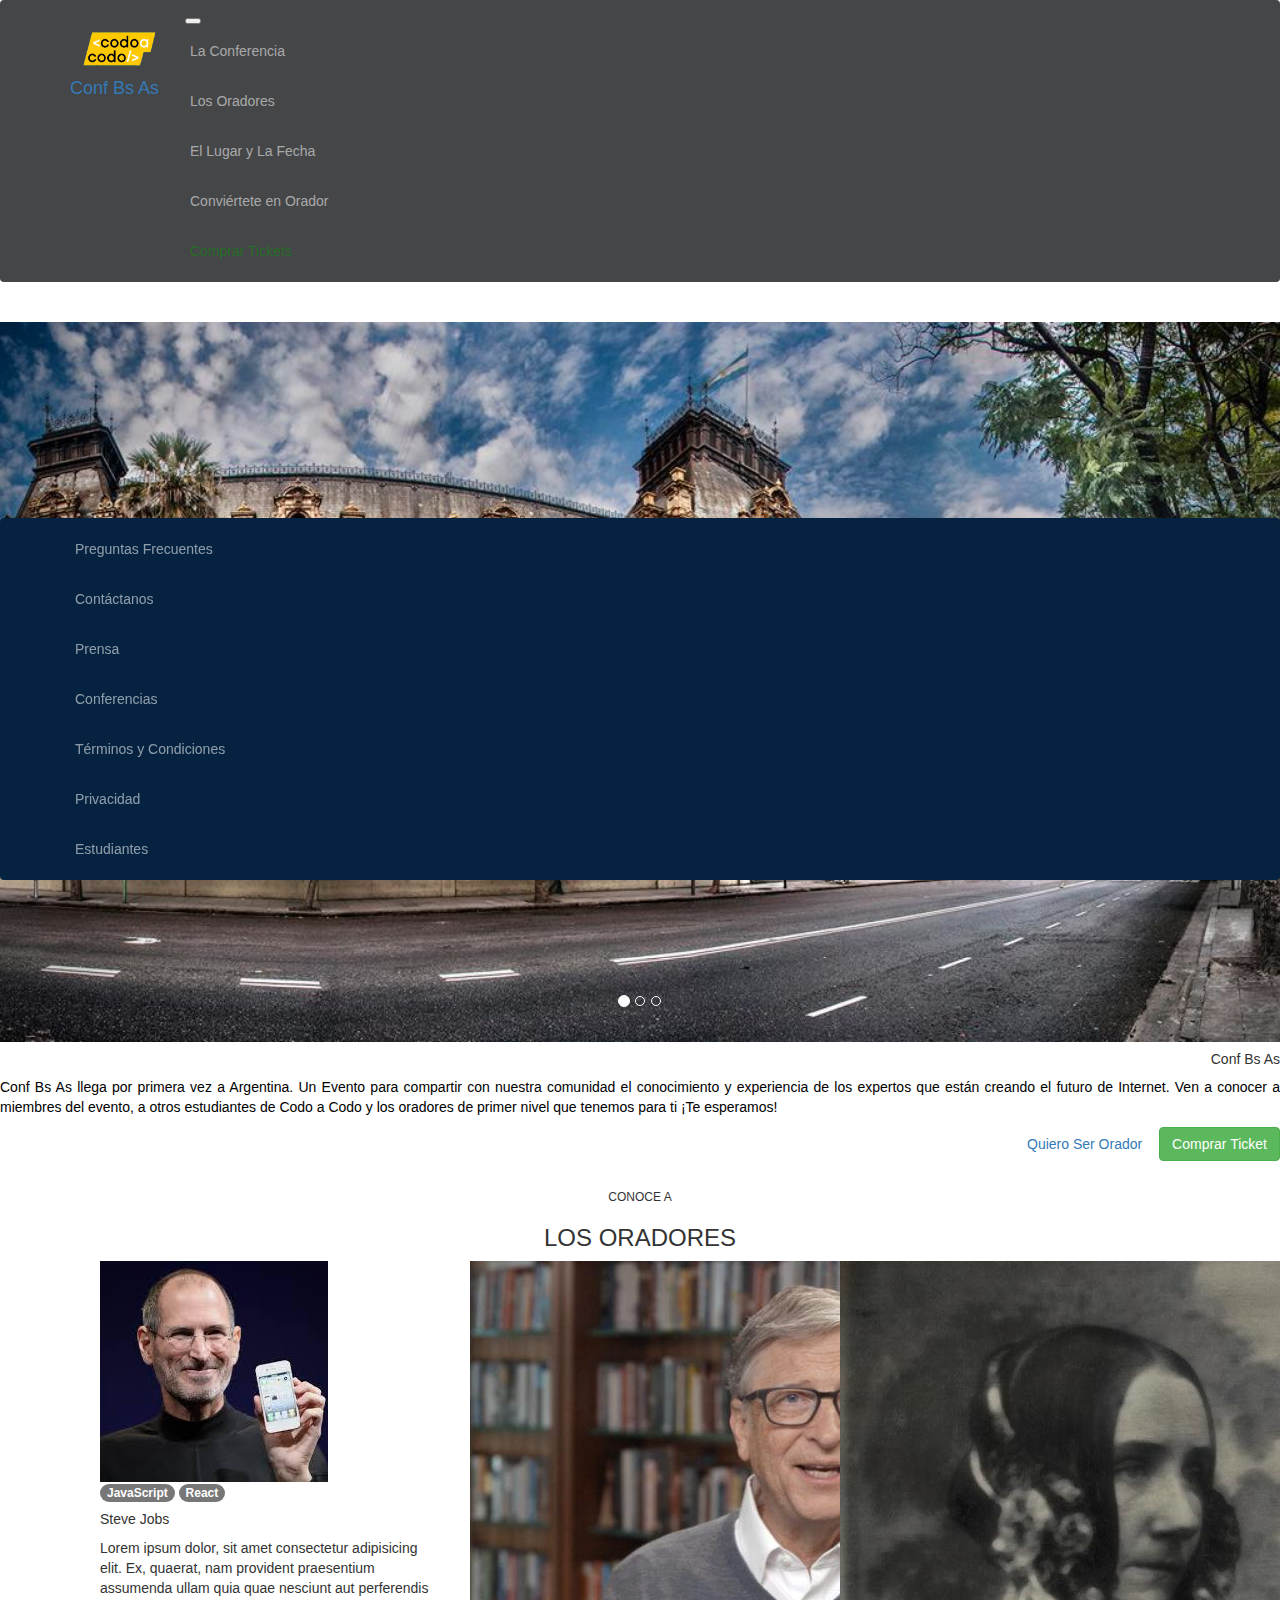
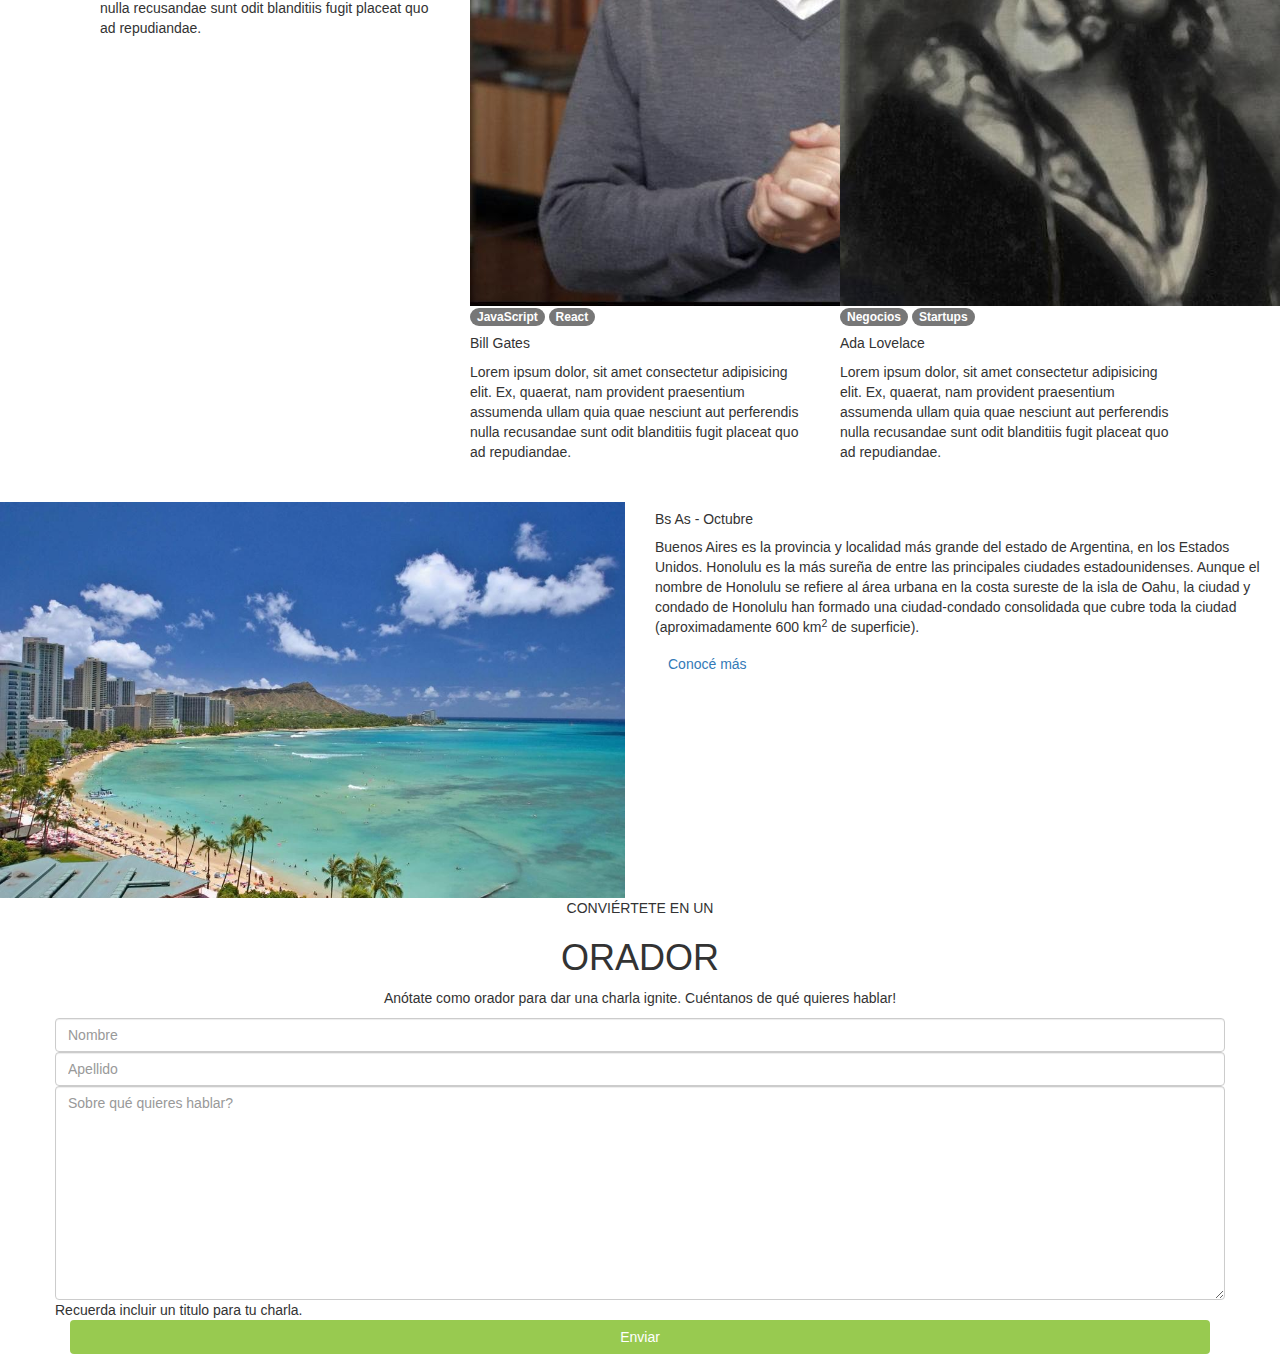
<file: index.html>
<!DOCTYPE html>
<html lang="es">
  <head>
    <meta charset="UTF-8" />
    <meta http-equiv="X-UA-Compatible" content="IE=edge" />
    <meta name="viewport" content="width=device-width, initial-scale=1.0" />
    <title>Integrador Morán</title>
    <link 
      href="https://cdn.jsdelivr.net/npm/bootstrap@5.1.2/dist/css/bootstrap.min.css"
      rel="stylesheet"
      integrity="sha384-uWxY/CJNBR+1zjPWmfnSnVxwRheevXITnMqoEIeG1LJrdI0GlVs/9cVSyPYXdcSF"
      crossorigin="anonymous"
    />
    <link rel="stylesheet" href="CSS/styles.css" />
  </head>
  <body>

<!--HEADER-->

    <header>
      <nav
        class="navbar fixed-top navbar-expand-lg navbar-dark"
        style="background-color: #454647">
        <div class="container">
          <a class="navbar-brand" href="#">
            <img
              src="images/codoacodo.png" 
              alt="logo" 
              width="100" heigh 
              style="vertical-align: middle"/>Conf Bs As</a>
          <button
            class="navbar-toggler"
            type="button"
            data-bs-toggle="collapse"
            data-bs-target="#navbarNav"
            aria-controls="navbarNav"
            aria-expanded="false"
            aria-label="Toggle navigation"
          >
            <span class="navbar-toggler-icon"></span>
          </button>
          <div class="collapse navbar-collapse flex-row-reverse" id="navbarNav">
            <ul class="navbar-nav">
              <li class="nav-item">
                <a class="nav-link active" aria-current="page" href="#"
                  >La Conferencia</a>
              </li>
              <li class="nav-item">
                <a class="nav-link" href="#">Los Oradores</a>
              </li>
              <li class="nav-item">
                <a class="nav-link" href="#">El Lugar y La Fecha</a>
              </li>
              <li class="nav-item">
                <a class="nav-link" href="#">Conviértete en Orador</a>
              </li>
              <li class="nav-item">
                <a class="nav-link" style="color: #266d27;" href="comprar-tickets.html">Comprar Tickets</a>
              </li>
            </ul>
          </div>
        </div>
      </nav>
    </header>
  
<main>

<!--CARROUSEL-->

<div class="banner text-white" style="text-align: right">
  <title>Carrusel</title>
  <meta charset="utf-8">
  <meta name="viewport" content="width=device-width, initial-scale=1">
  <link rel="stylesheet" href="https://maxcdn.bootstrapcdn.com/bootstrap/3.3.7/css/bootstrap.min.css">
  <script src="https://ajax.googleapis.com/ajax/libs/jquery/3.1.1/jquery.min.js"></script>
  <script src="https://maxcdn.bootstrapcdn.com/bootstrap/3.3.7/js/bootstrap.min.js"></script>
  <br>
  <div id="carrusel" class="carousel slide" style="text-align: right;" data-ride="carousel">
  <ol class="carousel-indicators">
    <li data-target="#carrusel" data-slide-to="0" class="active">
    </li>
    <li data-target="#carrusel" data-slide-to="1"></li>
    <li data-target="#carrusel" data-slide-to="2"></li>
  </ol>
  <div class="carousel-inner" role="listbox">
    <div class="item active">
      <img src="images/aguas.jpg" class="img-fluid rounded-start"
      
      alt="edificioaguas"> 

    </div>
    <div class="item">
      <img src="images/dondiego.jpg" class="img-fluid rounded-start"
      alt="...">
    </div>
    <div class="item">
      <img src="images/obelisco.jpg" class="img-fluid rounded-start"
      alt="obelisco">
    </div>

  </div>
  
  <a class="left carousel-control" href="#carrusel" role="button" data-slide="prev">
    <span class="glyphicon glyphicon-chevron-left" aria-hidden="true"></span>
    <span class="sr-only">Anterior</span>
  </a>
  <a class="right carousel-control" href="#carrusel" role="button" data-slide="next">
    <span class="glyphicon glyphicon-chevron-right" aria-hidden="true"></span>
    <span class="sr-only">siguiente</span>
  </a>
     
</head>

<body>

</div>

<!--BANNER-->

  <div class="banner-info col-6">
  <h5>Conf Bs As</h5>
  <p class="conferencia"> Conf Bs As llega por primera vez a Argentina. Un Evento para compartir
     con nuestra comunidad el conocimiento y experiencia de los
     expertos que están creando el futuro de Internet. Ven a conocer a
     miembres del evento, a otros estudiantes de Codo a Codo y los
     oradores de primer nivel que tenemos para ti ¡Te esperamos! 
    </p>
     <a href="#" class="btn btn-outline-light">Quiero Ser Orador</a>
     <a href="comprar-tickets.html" class="btn btn-success">Comprar Ticket</a>
     
     </div>
    </div>

<!--FINBANNER-->

      <div
        class="oradores"
        style="margin: 30px; margin-left: 100px; margin-right: 100px"
      >
        <h6 class="text-center">CONOCE A</h6>
        <h3 class="text-center">LOS ORADORES</h3>
        <div class="row" style="display: flex; justify-content: space-evenly">
          <div class="col-sm-4">
          <div class="card">
          <img src="images/steve.jpg" class="card-img-top" alt="imagenSteveJobs" />
           <div class="card-body">
           <span class="badge bg-warning text-dark">JavaScript</span>
           <span class="badge bg-info text-dark">React</span>
           <h5 class="card-title">Steve Jobs</h5>
           <p class="card-text">
            Lorem ipsum dolor, sit amet consectetur adipisicing elit. Ex,
            quaerat, nam provident praesentium assumenda ullam quia quae
            nesciunt aut perferendis nulla recusandae sunt odit blanditiis
            fugit placeat quo ad repudiandae.
            </p>
            </div>
            </div>
            </div>
            <div class="col-sm-4">
            <div class="card">
              <img src="images/bill.jpg" class="card-img-top" alt="imagendeBillGates" />
              <div class="card-body">
                <span class="badge bg-warning text-dark">JavaScript</span>
                <span class="badge bg-info text-dark">React</span>
                <h5 class="card-title">Bill Gates</h5>
                <p class="card-text">
                  Lorem ipsum dolor, sit amet consectetur adipisicing elit. Ex,
                  quaerat, nam provident praesentium assumenda ullam quia quae
                  nesciunt aut perferendis nulla recusandae sunt odit blanditiis
                  fugit placeat quo ad repudiandae.
                </p>
               </div>
               </div>
               </div>
               <div class="col-sm-4">
               <div class="card">
              <img src="images/ada.jpg" class="card-img-top" alt="imagenAdaLovelace" />
              <div class="card-body">
                <span class="badge bg-secondary">Negocios</span>
                <span class="badge bg-danger">Startups</span>
                <h5 class="card-title">Ada Lovelace</h5>
                <p class="card-text">
                  Lorem ipsum dolor, sit amet consectetur adipisicing elit. Ex,
                  quaerat, nam provident praesentium assumenda ullam quia quae
                  nesciunt aut perferendis nulla recusandae sunt odit blanditiis
                  fugit placeat quo ad repudiandae.
                </p>
              </div>
            </div>
          </div>
        </div>
      </div>
      <div class="conoce-mas">
        <div class="card bg-dark text-white mb-3">
          <div class="row g-0">
            <div class="col-md-6">
              <img
                src="images/honolulu.jpg"
                class="img-fluid rounded-start"
                alt="playa"
              />
            </div>
            <div class="col-md-6">
              <div class="card-body">
                <h5 class="card-title">Bs As - Octubre</h5>
                <p class="card-text">
                  Buenos Aires es la provincia y localidad más grande del estado
                  de Argentina, en los Estados Unidos. Honolulu es la más sureña
                  de entre las principales ciudades estadounidenses. Aunque el
                  nombre de Honolulu se refiere al área urbana en la costa
                  sureste de la isla de Oahu, la ciudad y condado de Honolulu
                  han formado una ciudad-condado consolidada que cubre toda la
                  ciudad (aproximadamente 600 km<sup>2</sup> de superficie).
                </p>
                <a href="#" class="btn btn-outline-light">Conocé más</a>
              </div>
            </div>
          </div>
        </div>
      </div>
      <div class="formulario">
        <div class="container">
          <div style="text-align: center">
            <span>CONVIÉRTETE EN UN</span>
            <h1>ORADOR</h1>
            <p>
              Anótate como orador para dar una charla ignite. Cuéntanos de qué
              quieres hablar!
            </p>
          </div>
          <form>
            <div class="row mb-3">
              <div class="col">
                <input
                  type="text"
                  class="form-control"
                  placeholder="Nombre"
                  aria-label="Nombre"
                />
              </div>
              <div class="col">
                <input
                  type="text"
                  class="form-control"
                  placeholder="Apellido"
                  aria-label="Apellido"
                />
              </div>
            </div>
            <div class="row mb-3">
              <div class="col">
                <textarea
                  class="form-control"
                  placeholder="Sobre qué quieres hablar?"
                  aria-label="Sobre qué quieres hablar?"
                  cols="30"
                  rows="10"
                ></textarea>
                <span>Recuerda incluir un titulo para tu charla.</span>
              </div>
            </div>

            <button
              type="submit"
              class="btn mb-3"
              style="width: 100%; background-color: #98ca50; color: white"
            >
              Enviar
            </button>
          </form>
        </div>
      </div>
    </main>


<!--FOOTER-->

    <footer>
      <nav
        class="navbar navbar-expand-lg navbar-dark"
        style="background-color: #052340">
        <div class="container">
          <ul
            class="navbar-nav"
            style="justify-content: space-between; width: 100%"
          >
            <li class="nav-item">
              <a class="nav-link" href="#">Preguntas Frecuentes</a>
            </li>
            <li class="nav-item">
              <a class="nav-link" href="#">Contáctanos</a>
            </li>
            <li class="nav-item">
              <a class="nav-link" href="#">Prensa</a>
            </li>
            <li class="nav-item">
              <a class="nav-link" href="#">Conferencias</a>
            </li>
            <li class="nav-item">
              <a class="nav-link" href="#">Términos y Condiciones</a>
            </li>
            <li class="nav-item">
              <a class="nav-link" href="#">Privacidad</a>
            </li>
            <li class="nav-item">
              <a class="nav-link" href="#">Estudiantes</a>
            </li>
          </ul>
        </div>
      </nav>
    </footer>
    <script src="JS/Java.js"></script> 
    <script
      src="https://cdn.jsdelivr.net/npm/@popperjs/core@2.10.2/dist/umd/popper.min.js"
      integrity="sha384-7+zCNj/IqJ95wo16oMtfsKbZ9ccEh31eOz1HGyDuCQ6wgnyJNSYdrPa03rtR1zdB"
      crossorigin="anonymous"
    ></script>
    <script
      src="https://cdn.jsdelivr.net/npm/bootstrap@5.1.2/dist/js/bootstrap.min.js"
    integrity="sha384-PsUw7Xwds7x08Ew3exXhqzbhuEYmA2xnwc8BuD6SEr+UmEHlX8/MCltYEodzWA4u"
      crossorigin="anonymous"></script>
      
  </body>
</html>
</file>
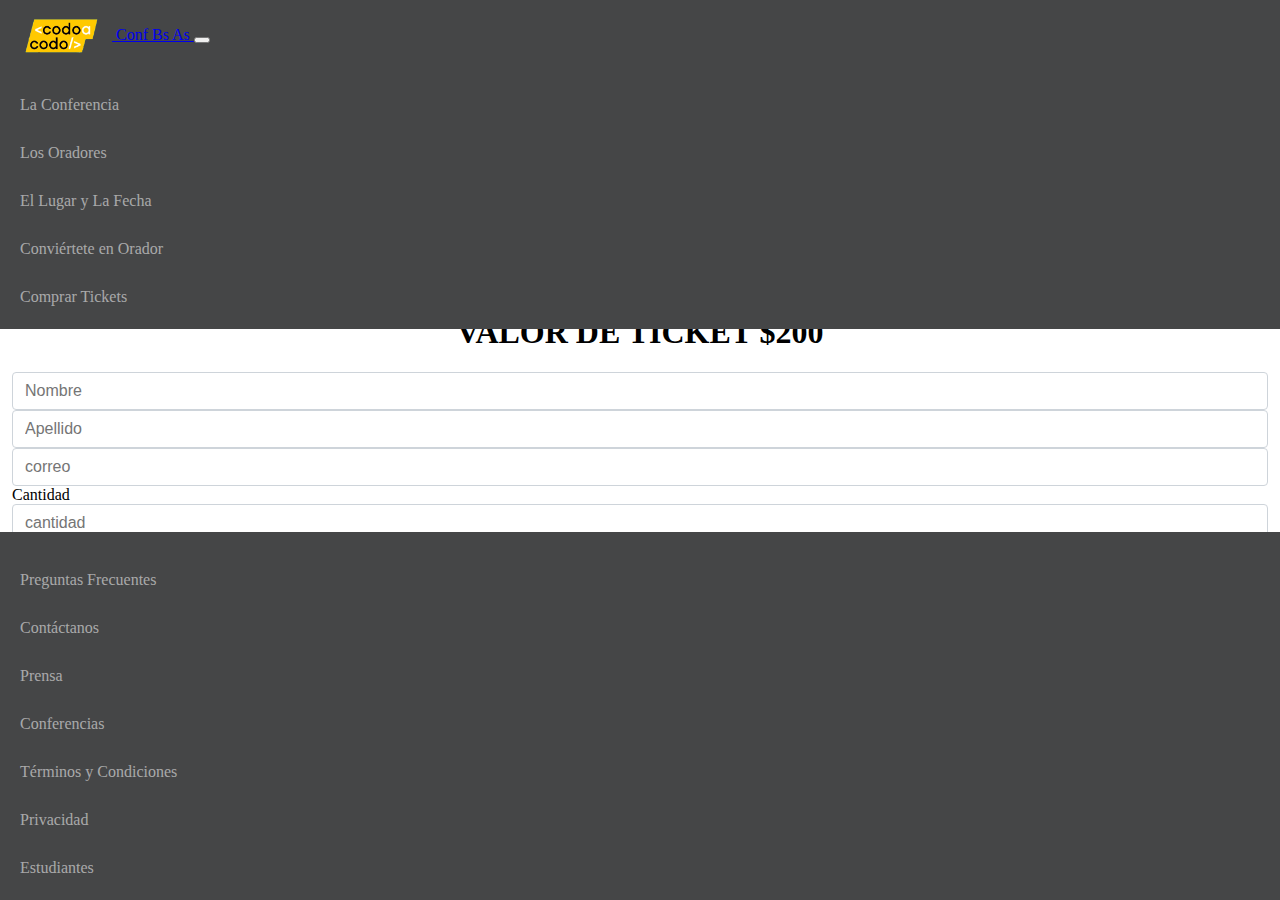
<file: comprar-tickets.html>
<html lang="es">
  <head>
    <meta charset="UTF-8" />
    <meta http-equiv="X-UA-Compatible" content="IE=edge" />
    <meta name="viewport" content="width=device-width, initial-scale=1.0" />
    <title>Conf Bs As</title>
    <link
      href="https://cdn.jsdelivr.net/npm/bootstrap@5.1.2/dist/css/bootstrap.min.css"
      rel="stylesheet"
      integrity="sha384-uWxY/CJNBR+1zjPWmfnSnVxwRheevXITnMqoEIeG1LJrdI0GlVs/9cVSyPYXdcSF"
      crossorigin="anonymous"
    />
    <link rel="stylesheet" href="./CSS/styles.css" />
  </head>
  <body>
    <header>
      <nav
        class="navbar fixed-top navbar-expand-lg navbar-dark"
        style="background-color: #454647"
      >
        <div class="container">
          <a class="navbar-brand" href="index.html">
            <img
              src="./images/codoacodo.png"
              alt=""
              width="100"
              height
              style="vertical-align: middle"
            />
            Conf Bs As
          </a>
          <button
            class="navbar-toggler"
            type="button"
            data-bs-toggle="collapse"
            data-bs-target="#navbarNav"
            aria-controls="navbarNav"
            aria-expanded="false"
            aria-label="Toggle navigation"
          >
            <span class="navbar-toggler-icon"></span>
          </button>
          <div class="collapse navbar-collapse flex-row-reverse" id="navbarNav">
            <ul class="navbar-nav">
              <li class="nav-item">
                <a class="nav-link" aria-current="page" href="#"
                  >La Conferencia</a
                >
              </li>
              <li class="nav-item">
                <a class="nav-link" href="#">Los Oradores</a>
              </li>
              <li class="nav-item">
                <a class="nav-link" href="#">El Lugar y La Fecha</a>
              </li>
              <li class="nav-item">
                <a class="nav-link" href="#">Conviértete en Orador</a>
              </li>
              <li class="nav-item">
                <a class="nav-link active" href="#">Comprar Tickets</a>
              </li>
            </ul>
          </div>
        </div>
      </nav>
    </header>
    <main>
      <div class="container" style="margin-top: 100px; margin-bottom: 10px">
        <div class="row mb-3" style="display: flex; justify-content: space-evenly">
          <div class="card text-center border-primary" style="width: 18rem">
            <div class="card-body">
              <h5 class="card-title">Estudiante</h5>
              <p class="card-text">Tiene un descuento</p>
              <p>
                <strong>80%</strong>
              </p>
              <h6 class="card-subtitle mb-2 text-muted">
                * presentar documentación
              </h6>
            </div>
          </div>
          <div class="card text-center border-success" style="width: 18rem">
            <div class="card-body">
              <h5 class="card-title">Trainee</h5>
              <p class="card-text">Tiene un descuento</p>
              <p>
                <strong>50%</strong>
              </p>
              <h6 class="card-subtitle mb-2 text-muted">
                * presentar documentación
              </h6>
            </div>
          </div>
          <div class="card text-center border-warning" style="width: 18rem">
            <div class="card-body">
              <h5 class="card-title">Junior</h5>
              <p class="card-text">Tiene un descuento</p>
              <p>
                <strong>15%</strong>
              </p>
              <h6 class="card-subtitle mb-2 text-muted">
                * presentar documentación
              </h6>
            </div>
          </div>
        </div>
        <div style="text-align: center">
          <span>VENTA</span>
          <h1>VALOR DE TICKET $<span id="precio">200</span></h1>
        </div>
        <form action="">
          <div class="row mb-3">
            <div class="col-sm-6">
              <input
                class="form-control"
                type="text"
                name="nombre"
                id="nombre"
                placeholder="Nombre"
              />
            </div>
            <div class="col-sm-6">
              <input
                class="form-control"
                type="text"
                name="nombre"
                id="nombre"
                placeholder="Apellido"
              />
            </div>
          </div>
          <div class="row mb-3">
            <div class="col">
              <input
                class="form-control"
                type="text"
                name="correo"
                id="correo"
                placeholder="correo"
              />
            </div>
          </div>
          <div class="row mb-3">
            <div class="col-sm-6">
              <label for="cantidad">Cantidad</label>
              <input
                class="form-control"
                type="number"
                name="cantidad"
                id="cantidad"
                placeholder="cantidad"
              />
            </div>
            <div class="col-sm-6">
              <label for="categoria">Categoria</label>
              <select class="form-select" name="categoria" id="categoria">
                <option value="80">Estudiante</option>
                <option value="50">Trainee</option>
                <option value="15">Junior</option>
              </select>
            </div>
          </div>
          <div class="row mb-3">
            <div class="col">
              <div class="alert alert-primary" role="alert">
                Total a pagar: $ <span id="precioPagar">0</span>
              </div>
            </div>
          </div>
          <div class="row mb-3">
            <div class="d-grid col-sm-6 mx-auto">
              <button
                type="button"
                class="btn btn-success"
                id="borrar"
                onclick="resumen"
              >
                Borrar
              </button>
            </div>
            <div class="d-grid col-sm-6 mx-auto">
              <button type="button" class="btn btn-success" id="resumen">
                Resumen
              </button>
            </div>
          </div>
        </form>
      </div>
    </main>
    <footer>
      <nav
        class="navbar navbar-expand-lg navbar-dark"
        style="background-color: #454647"
      >
        <div class="container">
          <ul
            class="navbar-nav"
            style="justify-content: space-between; width: 100%"
          >
            <li class="nav-item">
              <a class="nav-link" href="#">Preguntas Frecuentes</a>
            </li>
            <li class="nav-item">
              <a class="nav-link" href="#">Contáctanos</a>
            </li>
            <li class="nav-item">
              <a class="nav-link" href="#">Prensa</a>
            </li>
            <li class="nav-item">
              <a class="nav-link" href="#">Conferencias</a>
            </li>
            <li class="nav-item">
              <a class="nav-link" href="#">Términos y Condiciones</a>
            </li>
            <li class="nav-item">
              <a class="nav-link" href="#">Privacidad</a>
            </li>
            <li class="nav-item">
              <a class="nav-link" href="#">Estudiantes</a>
            </li>
          </ul>
        </div>
      </nav>
    </footer>
    <script src="./JS/Java.js"></script>
    <script
      src="https://cdn.jsdelivr.net/npm/@popperjs/core@2.10.2/dist/umd/popper.min.js"
      integrity="sha384-7+zCNj/IqJ95wo16oMtfsKbZ9ccEh31eOz1HGyDuCQ6wgnyJNSYdrPa03rtR1zdB"
      crossorigin="anonymous"
    ></script>
    <script
      src="https://cdn.jsdelivr.net/npm/bootstrap@5.1.2/dist/js/bootstrap.min.js"
      integrity="sha384-PsUw7Xwds7x08Ew3exXhqzbhuEYmA2xnwc8BuD6SEr+UmEHlX8/MCltYEodzWA4u"
      crossorigin="anonymous"
    ></script>
  </body>
</html>
</file>
<file: CSS/styles.css>
header {
  display: block;
}
*, ::after, ::before {
  box-sizing: border-box;
}

/* Navbar*/

.navbar {
  position: relative;
  display: flex;
  flex-wrap: wrap;
  align-items: center;
  justify-content: space-between;
  padding-top: 0.5rem;
  padding-bottom: 0.5rem;
}

.fixed-top {
  position: fixed;
  top: 0;
  right: 0;
  left: 0;
  z-index: 1030;
}

.fixed-bottom {
  position: fixed;
  right: 0;
  bottom: 0;
  left: 0;
  z-index: zindex-fixed;
}

@each $breakpoint in map-keys($grid-breakpoints) {
  @include media-breakpoint-up($breakpoint) {
    $infix: breakpoint-infix($breakpoint, $grid-breakpoints);

    .sticky#{$infix}-top {
      position: sticky;
      top: 0;
      z-index: $zindex-sticky;
    }
  }
}


.navbar-dark .navbar-nav .nav-link {
  color: rgba(255,255,255,.55);
}
.navbar-nav>li>a {
  padding-top: 15px;
  padding-bottom: 15px;
}
.navbar-expand-lg .navbar-nav .nav-link {
  padding-right: 0.5rem;
  padding-left: 0.5rem;
}


.nav-link {
  display: block;
  padding: 0.5rem 1rem;
  color: #0d6efd;
  text-decoration: none;
  transition: color .15s ease-in-out,background-color .15s ease-in-out,border-color .15s ease-in-out;
}
a {
  background-color: transparent;
}
li {
  text-align: -webkit-match-parent;
}

.navbar-nav {
  display: flex;
  flex-direction: column;
  padding-left: 0;
  margin-bottom: 0;
  list-style: none;
}


/* Carrusel */

.carousel-inner > .item > a > img {
  display: flex;
  justify-content: flex-end;
  background-size: cover;
  position: relative;
  width: 100%;
  height: auto;
  align-items: center;
  margin: auto;
  top: 0px;
  right: 0px;
  bottom: 0px;
  left: 0px;
  background-color: rgba(0, 0, 0, 0.6);
}

.carousel-control {
   width: 10%;
}

.carousel-item img {
  object-fit: cover;
  width: 100%;
  height: 100vh;
}


.img-fluid {
object-fit: cover;
width: 100%;
display: block;
}

.oscurecer-img-fluid {
filter: brightness(50%);
}

.aclarar-img-fluid {
  filter: brightness(150%);
   }



.text-white {
  --bs-text-opacity: 1;
  color: rgba(var(--bs-white-rgb),var(--bs-text-opacity))!important;
}


/* Formulario*/

.form-control {
  display: block;
  width: 100%;
  padding: 0.375rem 0.75rem;


  font-size: 1rem;
  font-weight: 400;
  line-height: 1.5;
  color: #212529;
  background-color: #fff;
  background-clip: padding-box;
  border: 1px solid #ced4da;
  -webkit-appearance: none;
  -moz-appearance: none;
  appearance: none;
  border-radius: 0.25rem;
  transition: border-color .15s ease-in-out,box-shadow .15s ease-in-out;
}


/* Footer*/

footer {
  position: fixed;
  bottom: 0px;
  left: 0px;
  right: 0px;
  margin-bottom: 0px;
  display: block;
}

*, ::after, ::before {
  box-sizing: border-box;
}

/*Body*/

body {
  margin-bottom: 300px;
  margin: 0;
  font-family: var(--bs-body-font-family);
  font-size: var(--bs-body-font-size);
  font-weight: var(--bs-body-font-weight);
  line-height: var(--bs-body-line-height);
  color: var(--bs-body-color);
  text-align: var(--bs-body-text-align);
  background-color: var(--bs-body-bg);
  -webkit-text-size-adjust: 100%;
  -webkit-tap-highlight-color: transparent;

}



.container, .container-fluid, .container-lg, .container-md, .container-sm, .container-xl, .container-xxl {
  width: 100%;
  padding-right: var(--bs-gutter-x,.75rem);
  padding-left: var(--bs-gutter-x,.75rem);
  margin-right: auto;
  margin-left: auto;
}



.conferencia { 
  color: black;
  text-align: justify;
}
</file>
